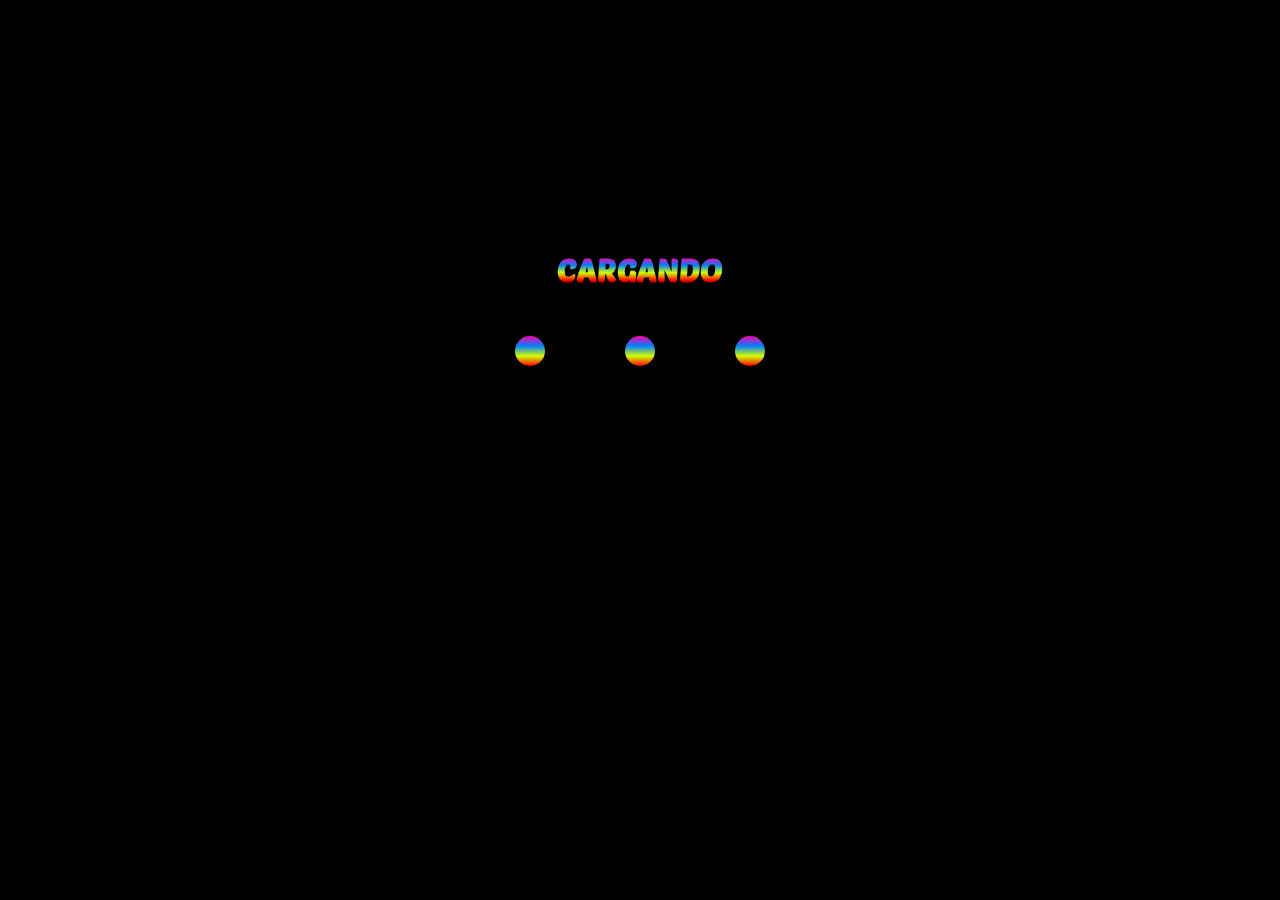
<file: Animaciones Css/Cargando Multicolor/index.html>
<!DOCTYPE html>
<html lang="en">

<head>
    <meta charset="UTF-8">
    <meta name="viewport" content="width=device-width, initial-scale=1.0">
    <title>Animaciones</title>
    <link rel="stylesheet" href="style.css">
</head>

<body>

    <main class="container">
        <h1 class="text"></h1>
        <div class="container-balls">
            <div class="cargando"></div>
            <div class="cargando"></div>
            <div class="cargando"></div>
        </div>
    </main>



    <script src="main.js"></script>
</body>

</html>
</file>
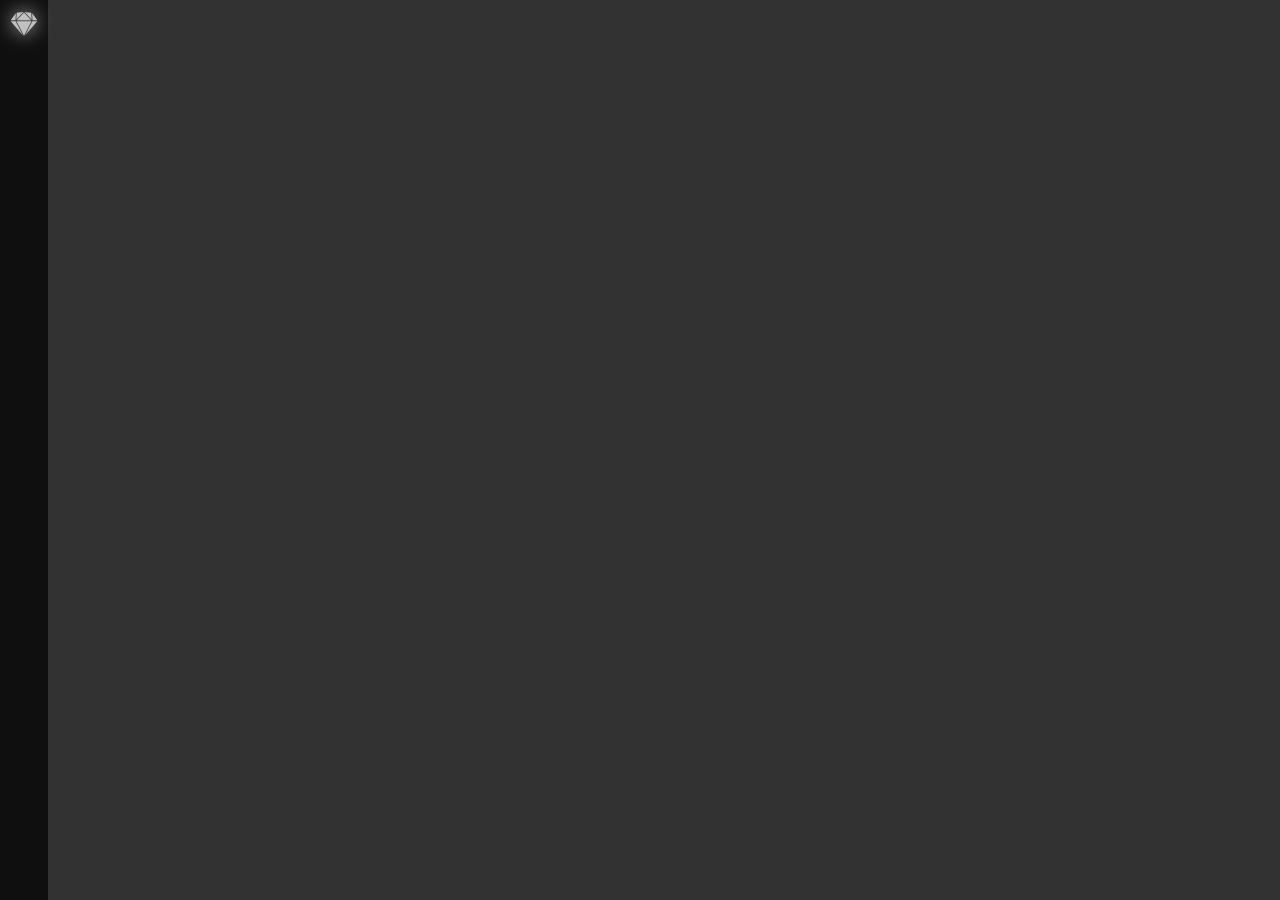
<file: Animaciones Css/Menu Lateral/index.html>
<!DOCTYPE html>
<html lang="en">

<head>
    <meta charset="UTF-8">
    <meta name="viewport" content="width=device-width, initial-scale=1.0">
    <title>Menu Lateral</title>
    <link rel="stylesheet" href="style.css">
</head>

<body>

    <header>
        <nav class="container container-closed">
            <img src="Iconos/diamond.svg" alt="Menu" class="menu">
            <ul class="navegacion">
                <li class="item"><img src="Iconos/home.svg" alt="Home"><a href="" class="enlace">Inicio</a></li>
                <li class="item"><img src="Iconos/cart.svg" alt="Productos"><a href="" class="enlace">Productos</a></li>
                <li class="item"><img src="Iconos/heart.svg" alt="Nosotros"><a href="" class="enlace">Nosotros</a></li>
                <li class="item"><img src="Iconos/contacto.svg" alt="Contacto"><a href="" class="enlace">Contacto</a></li>
                <li class="item"><img src="Iconos/ingresar.svg" alt="Ingresar"><a href="" class="enlace">Ingresar</a></li>
            </ul>
        </nav>

    </header>


    <script src="main.js"></script>
</body>

</html>
</file>
<file: Animaciones Css/Cargando Multicolor/style.css>
@import url('https://fonts.googleapis.com/css2?family=Poetsen+One&display=swap');

* {
    padding: 0;
    margin: 0;
    box-sizing: border-box;
}

body {
    background-color: #000000;
}

.container {
    position: relative;
    top: 250px;
    width: 100%;
    display: flex;
    flex-direction: column;
    justify-content: center;
    align-items: center;

}

.text {
    margin-bottom: 3rem;
    font-size: 2rem;
    font-family: "Poetsen One";
    background: linear-gradient(#fff, #ff00aa, #0080ff, #d0ff00, #ff0000, #000);
    background-clip: border-box;
    -webkit-background-clip: text;
    color: transparent;
}

.container-balls {
    place-items: center;
    width: 100%;
    display: flex;
    justify-content: center;
    align-items: center;
    gap: 5rem;
}

.cargando {
    background: linear-gradient(#ff00aa, #0080ff, #d0ff00, #ff0000);
    height: 30px;
    width: 30px;
    border-radius: 50%;
    animation: carga 3s ease-in-out infinite;

}



@keyframes carga {
    0% {
        scale: 1;
    }

    50% {
        scale: 2;
    }

    100% {
        scale: 1;
    }

}
</file>
<file: Animaciones Css/Menu Lateral/style.css>
@import url('https://fonts.googleapis.com/css2?family=Merriweather:ital,wght@0,300;0,400;0,700;0,900;1,300;1,400;1,700;1,900&display=swap');

* {
    padding: 0;
    margin: 0;
    box-sizing: border-box;
}

body {
    background-color: #323232;
}

.container {
    display: flex;
    background-color: black;
    height: 100vh;
    width: 13rem;
    transition: width 1s;
    opacity: 0.7;
}

.container-closed {
    width: 3rem;
}

.navegacion {
    width: auto;
    height: 100vh;
    list-style: none;
    overflow: hidden;
    padding-top: 3rem;
}

.menu {
    height: 2rem;
    margin: .5rem .5rem;
    cursor: pointer;
    filter: drop-shadow(0 0px 10px #ffffff)
}


.menu-animation-right {
    animation: rotacion ease-in-out 1s;
}

@keyframes rotacion {
    0% {
        rotate: 0deg;
    }

    100% {
        rotate: 360deg;
    }
}

li > img{
    filter: drop-shadow(0 0px 10px #ffffff)
}

.item {
    font-family: "Merriweather";
    padding: .8rem 1rem;
    border-radius: 5px;
    text-align: center;
    display: flex;
    justify-content: left;
    align-items: center;
    flex-direction: row;
    cursor: pointer;
}

.enlace {
    text-decoration: none;
    color: #fff;
    margin: 0 .7rem;
    opacity: 1;
}

.enlace:hover {
    color: #ccc;
}
</file>
